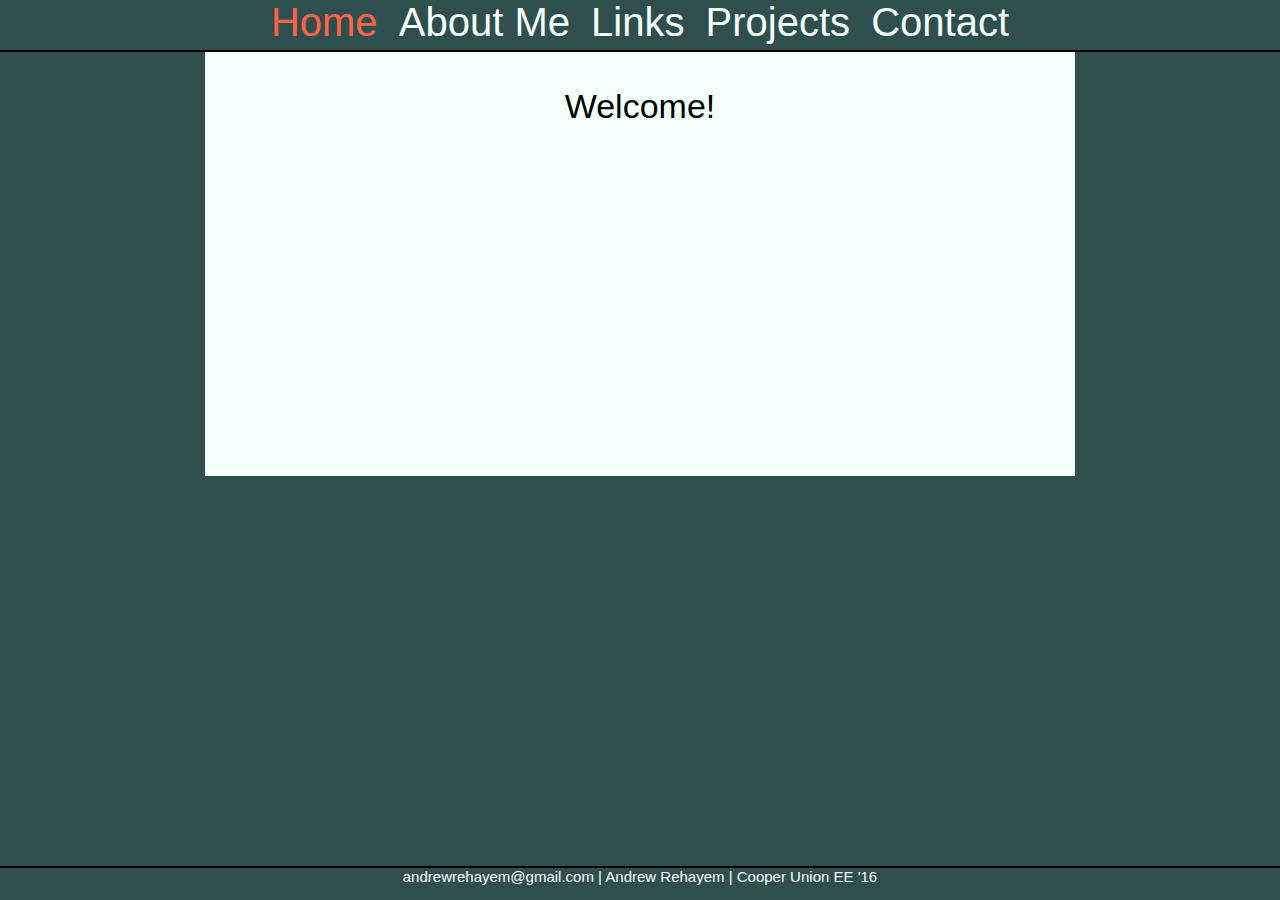
<file: index.html>
<!DOCTYPE html>
<html>

<head>
	<link rel="shortcut icon" href="/favicon.ico" type="image/x-icon"/>
	<link rel="icon" href="/favicon.ico" type="image/x-icon"/>
	<link type="text/css" rel="stylesheet" href="stylesheet.css"/>
	<title>Rehayem | Home</title>
	<script src="tracking.js"></script>
</head>

<body>
	<div class="wrapper">
	<div id="bar">
		<a href="index.html"><span>Home</span></a>
		<a href="profile.html">About Me</a>
		<a href="resources.html">Links</a>
		<a href="projects.html">Projects</a>
		<a href="contact.html">Contact</a>
	</div>
	<div class="content">
	<h1>Welcome!</h1>
	<iframe width="420" height="315" src="//www.youtube.com/embed/xsFJS4I_05E?rel=0" frameborder="0" allowfullscreen></iframe>
	</div>
	<div class="push"></div>
	</div>
	<div class="footer">andrewrehayem@gmail.com | Andrew Rehayem | Cooper Union EE '16</div>
</body>

</html>
</file>
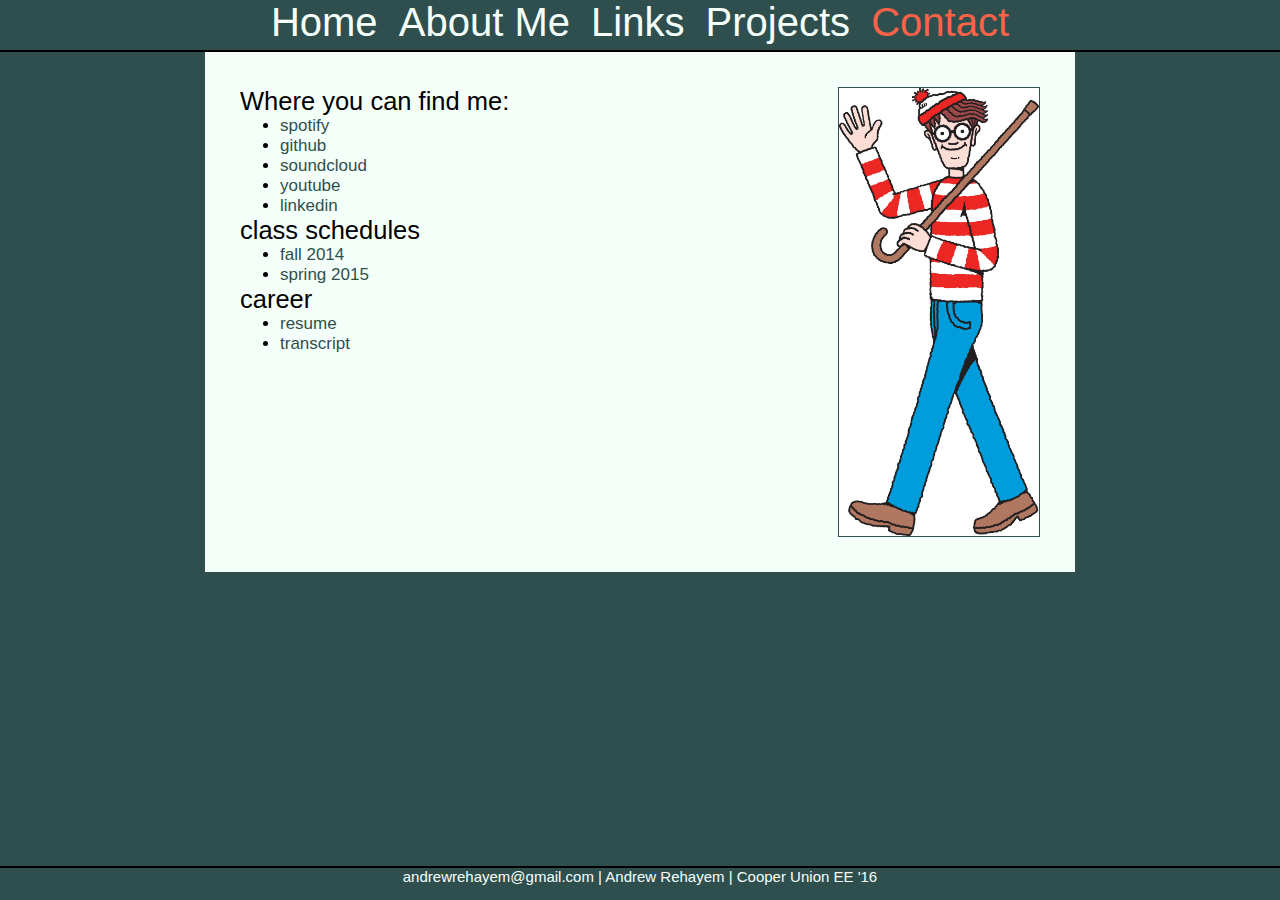
<file: contact.html>
<!DOCTYPE html>
<html>

<head>
	<link rel="shortcut icon" href="/favicon.ico" type="image/x-icon"/>
	<link rel="icon" href="/favicon.ico" type="image/x-icon"/>
	<link type="text/css" rel="stylesheet" href="stylesheet.css"/>
	<title>Rehayem | Contact</title>
</head>

<body>
	<div class="wrapper">
		<div id="bar">
			<a href="index.html">Home</a>
			<a href="profile.html">About Me</a>
			<a href="resources.html">Links</a>
			<a href="projects.html">Projects</a>
			<a href="contact.html"><span>Contact</span></a>
		</div>
		<div class="content">
			<img src="images/waldo.jpg" id="waldo"/>
			<h2>Where you can find me:</h2>
			<ul>
				<li><a href="https://play.spotify.com/user/frombachtothebeatles">spotify</a></li>
				<li><a href="https://github.com/arehayem">github</a></li>
				<li><a href="https://soundcloud.com/andrew-rehayem">soundcloud</a></li>
				<li><a href="http://www.youtube.com/user/andrewar1993">youtube</a></li>
				<li><a href="http://www.linkedin.com/pub/andrew-rehayem/72/9b8/645">linkedin</a></li>
			</ul>
			<h2>class schedules</h2>
			<ul>
				<li><a href="fall2014.pdf">fall 2014</a></li>
				<li><a href="spring2015.pdf">spring 2015</a></li>
			</ul>
			<h2>career</h2>
			<ul>
				<li><a href="arehayem_resume.pdf">resume</a></li>
				<li><a href="transcript.pdf">transcript</a></li>
			</ul>
		</div>
		<div class="push"></div>
	</div>
	<div class="footer">andrewrehayem@gmail.com | Andrew Rehayem | Cooper Union EE '16</div>
</body>

</html>
</file>
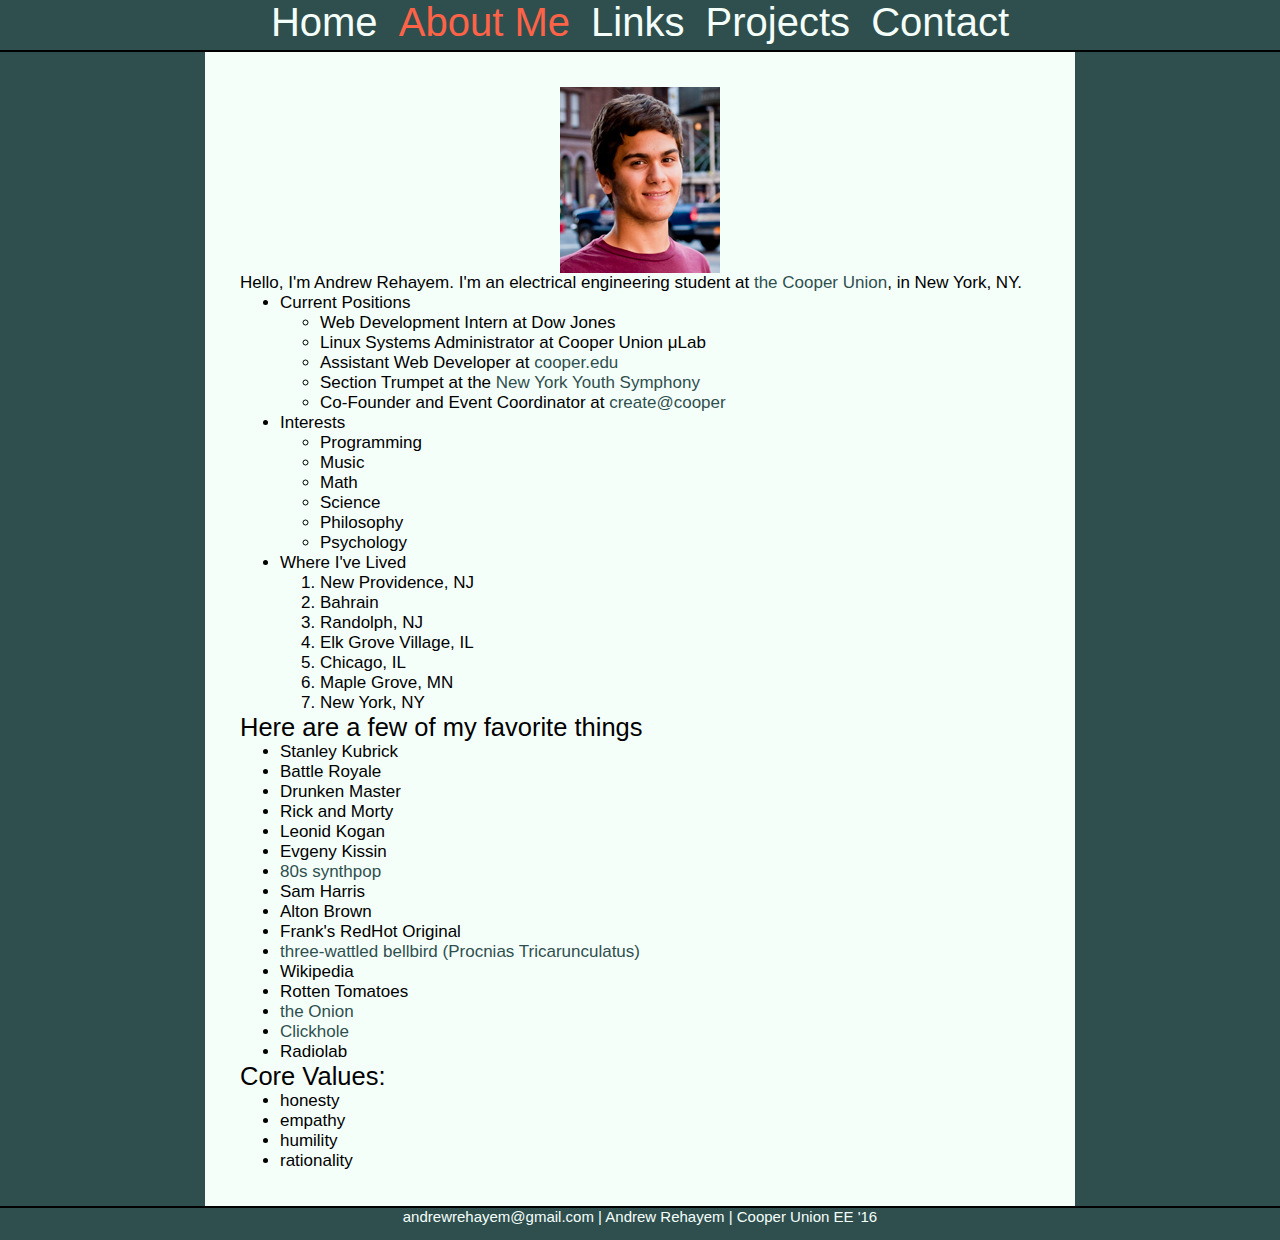
<file: profile.html>
<!DOCTYPE html>
<html>

<head>
	<link rel="shortcut icon" href="/favicon.ico" type="image/x-icon"/>
	<link rel="icon" href="/favicon.ico" type="image/x-icon"/>
	<link type="text/css" rel="stylesheet" href="stylesheet.css"/>
	<title>Rehayem | About Me</title>
</head>

<body>
	<div class="wrapper">
		<div id="bar">
			<a href="index.html">Home</a>
			<a href="profile.html"><span>About Me</span></a>
			<a href="resources.html">Links</a>
			<a href="projects.html">Projects</a>
			<a href="contact.html">Contact</a>
		</div>
		<div class="content">
			<img src="images/me.jpg" />
			<p>Hello, I'm Andrew Rehayem. I'm an electrical engineering student at <a href="http://en.wikipedia.org/wiki/Cooper_Union">the Cooper Union</a>, in New York, NY.</p>
			<ul>
				<li>Current Positions
					<ul>
						<li>Web Development Intern at Dow Jones</li>
						<li>Linux Systems Administrator at Cooper Union &mu;Lab</li>
						<li>Assistant Web Developer at <a href="http://cooper.edu">cooper.edu</a></li>
						<li>Section Trumpet at the <a href="http://nyys.org">New York Youth Symphony</a></li>
						<li>Co-Founder and Event Coordinator at <a href="http://createatcooper.org">create@cooper</a></li>
					</ul>
				</li>
				<li>Interests
					<ul>
						<li>Programming</li>
						<li>Music</li>
						<li>Math</li>
						<li>Science</li>
						<li>Philosophy</li>
						<li>Psychology</li>
					</ul>
				</li>
				<li>Where I've Lived
					<ol>
						<li>New Providence, NJ</li>
						<li>Bahrain</li>
						<li>Randolph, NJ</li>
						<li>Elk Grove Village, IL</li>
						<li>Chicago, IL</li>
						<li>Maple Grove, MN</li>
						<li>New York, NY</li>
					</ol>
				</li>
			</ul>
			<h2>Here are a few of my favorite things</h2>
			<ul>
				<li>Stanley Kubrick</li>
				<li>Battle Royale</li>
				<li>Drunken Master</li>
				<li>Rick and Morty</li>
				<li>Leonid Kogan</li>
				<li>Evgeny Kissin</li>
				<li><a href="https://www.youtube.com/watch?v=lOEXDjuazXE">80s synthpop</a></li>
				<li>Sam Harris</li>
				<li>Alton Brown</li>
				<li>Frank's RedHot Original</li>
				<li><a href="https://www.youtube.com/watch?v=Gnu8QbpImWw">three-wattled bellbird (Procnias Tricarunculatus)</a></li>
				<li>Wikipedia</li>
				<li>Rotten Tomatoes</li>
				<li><a href="http://www.theonion.com/articles/nations-huggers-announce-plans-for-you-to-get-over,36896/">the Onion</a></li>
				<li><a href="http://www.clickhole.com/article/woman-takes-one-photo-herself-every-day-week-337">Clickhole</a></li>
				<li>Radiolab</li>
			</ul>
			<h2>Core Values:</h2>
			<ul>
				<li>honesty</li>
				<li>empathy</li>
				<li>humility</li>
				<li>rationality</li>
			</ul>
<!--			<h2>How I think the world's problems can feasibly be solved on a global scale (credit to statistician Joel Cohen)</h2>
			<ul>
				<li>education - Everyone in the world should have access to a good primary and secondary education. Women who are educated have less children on average, because it provides them with a means of achieving status other than childbearing. People should be educated about diversity of values, i.e. they should recognize that other people have different values than them, and they should be educated about how their body works and what is necessary for health.</li>
				<li>nutrition - 1 billion people go to bed hungry each night, and we have the food to feed them.</li>
				<li>contraception - Around half of the children born around the world are unplanned or unwanted. Universal access to contraception will help ensure that every child is a wanted child.</li>
			</ul>-->
		</div>
		<div class="push"></div>
	</div>
	<div class="footer">andrewrehayem@gmail.com | Andrew Rehayem | Cooper Union EE '16</div>
</body>

</html>
</file>
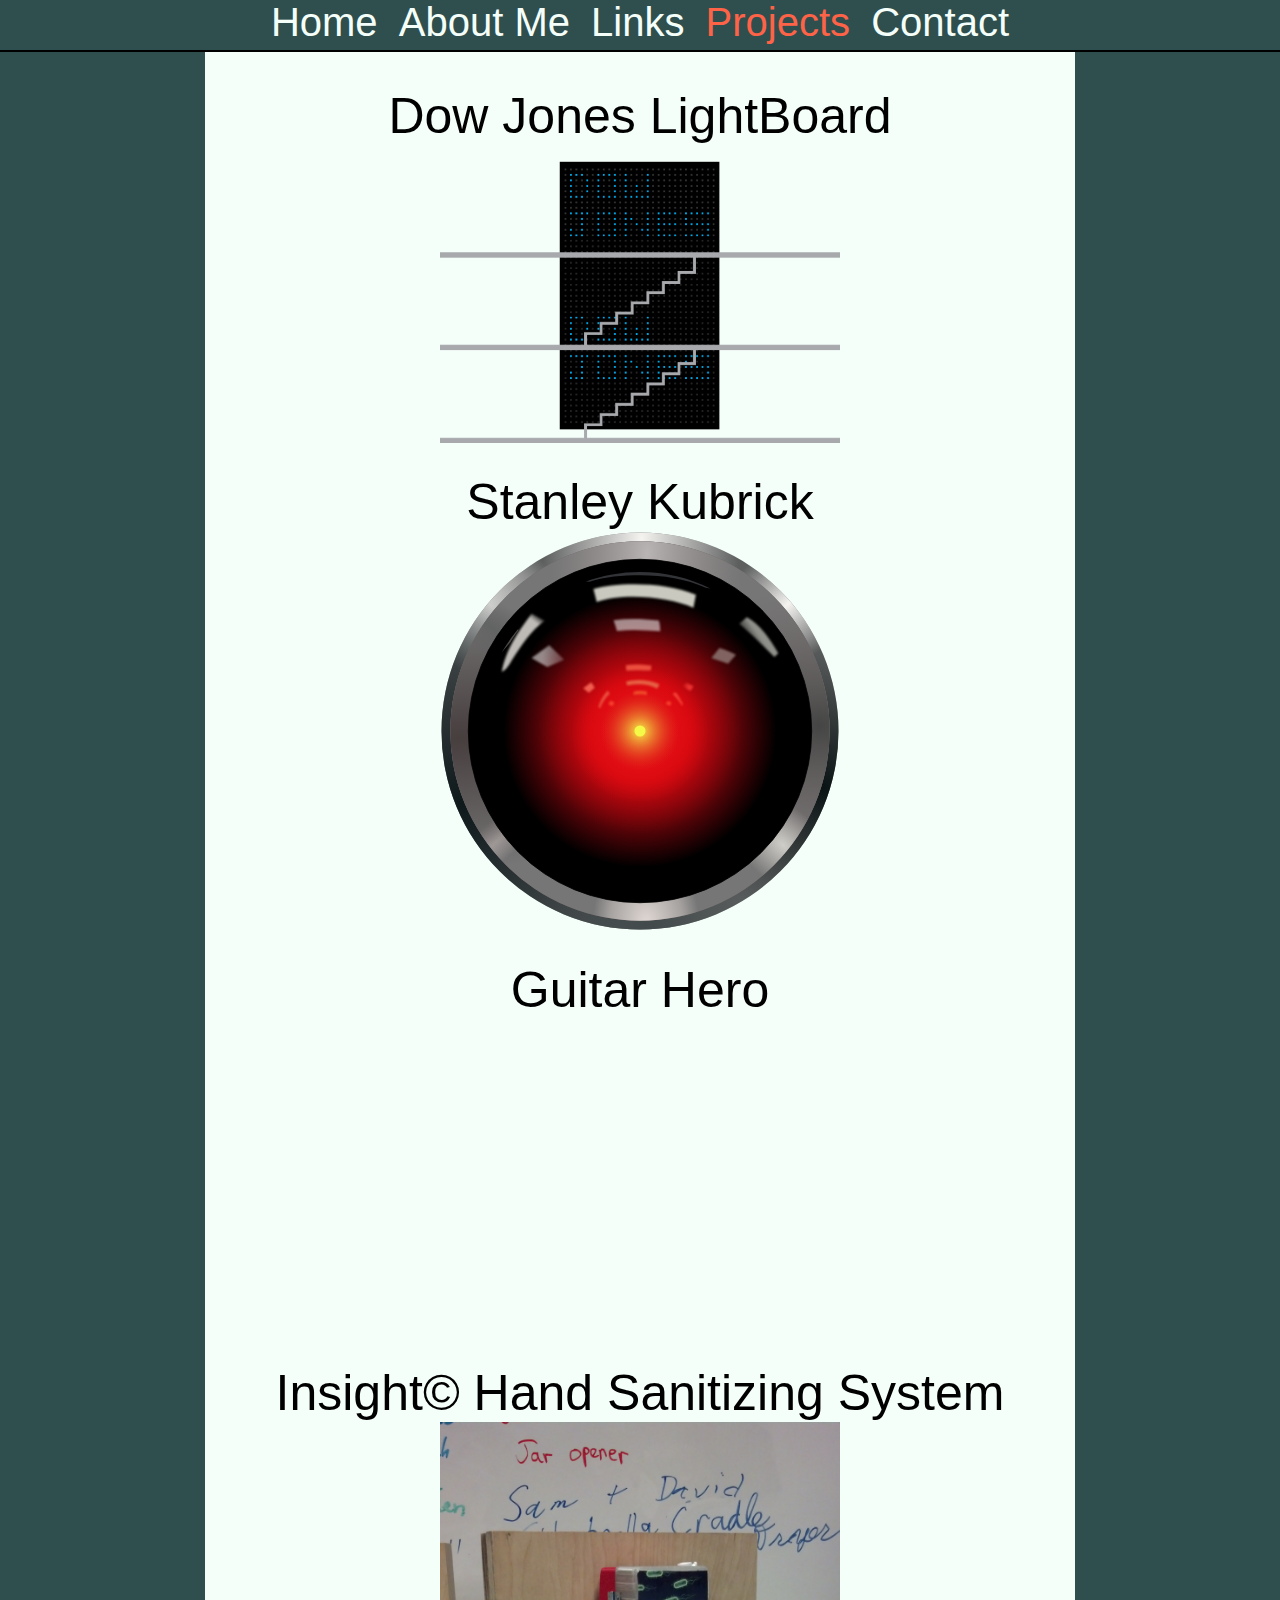
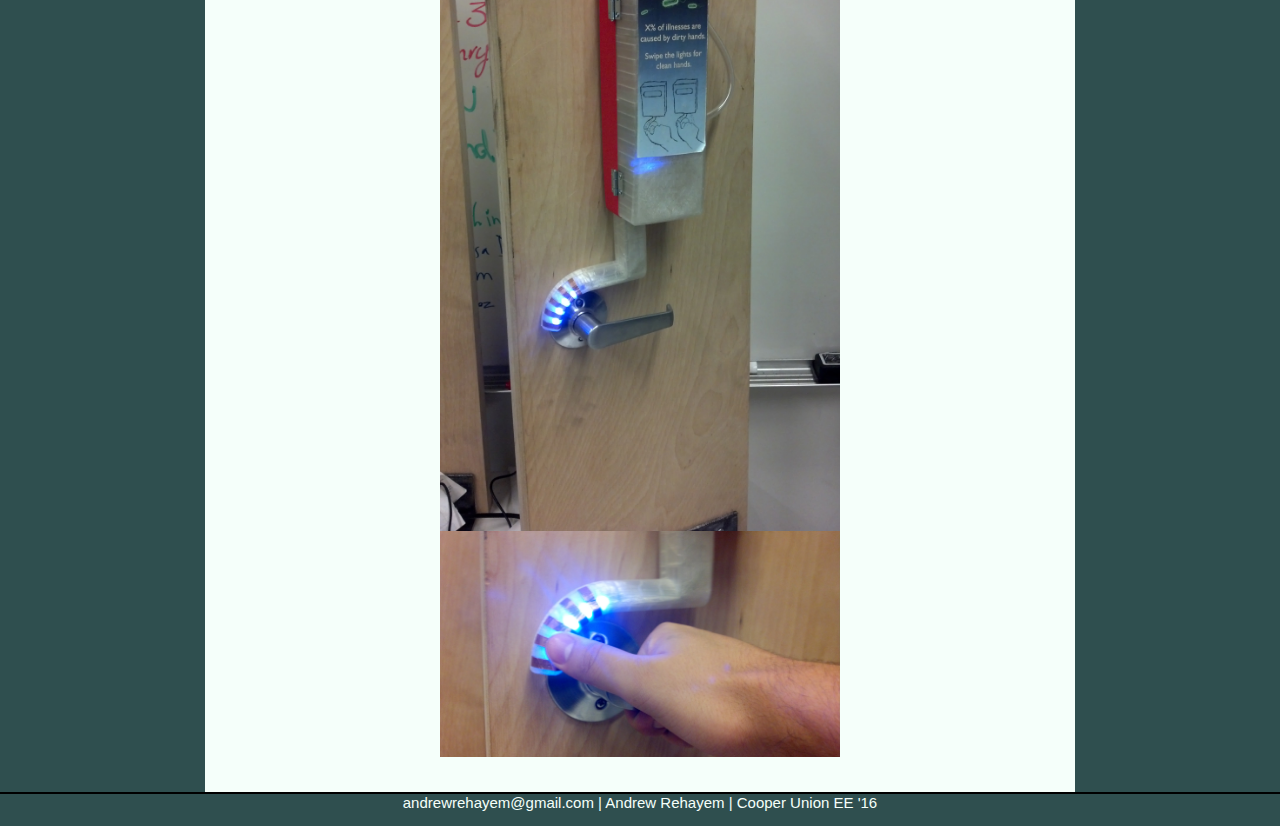
<file: projects.html>
<!DOCTYPE html>
<html>

<head>
	<link rel="shortcut icon" href="/favicon.ico" type="image/x-icon"/>
	<link rel="icon" href="/favicon.ico" type="image/x-icon"/>
	<link type="text/css" rel="stylesheet" href="stylesheet.css"/>
	<title>Rehayem | Projects</title>
	<style>
		h2 {
			font-size: 50px;
			width: auto;
			text-align: center;
			margin-top: 30px;
		}
	
		#first {
			margin-top: 0;
		}
	</style>
</head>

<body>
	<div class="wrapper">
		<div id="bar">
			<a href="index.html">Home</a>
			<a href="profile.html">About Me</a>
			<a href="resources.html">Links</a>
			<a href="projects.html"><span>Projects</span></a>
			<a href="contact.html">Contact</a>
		</div>
		<div class="content">
			<h2 id="first">Dow Jones LightBoard</h2>
			<a href="http://betaweb.dowjones.com/db/lightboard/"><img src="images/office-drawing.png" width="400px"/></a>
			<h2>Stanley Kubrick</h2>
			<a href="http://kubrick.arehayem.com"><img src="images/HAL9000.svg" width="400px"/></a>
			<h2>Guitar Hero</h2>
			<iframe width="420" height="315" src="//www.youtube.com/embed/VEv6Kk7i-zQ?rel=0" frameborder="0" allowfullscreen></iframe>
			<!-- <a class='extras' href="images/schematic.bmp">schematic</a> -->
			<h2>Insight&copy; Hand Sanitizing System</h2>
			<img width="400px" src="images/demo1.jpg" />
			<img width="400px" src="images/demo2.jpg" />
			<!-- <a class='extras' href="SpecificationRehayemNeuhaus.pdf">provisional patent application</a> -->
		</div>
		<div class="push"></div>
	</div>
	<div class="footer">andrewrehayem@gmail.com | Andrew Rehayem | Cooper Union EE '16</div>
</body>

</html>
</file>
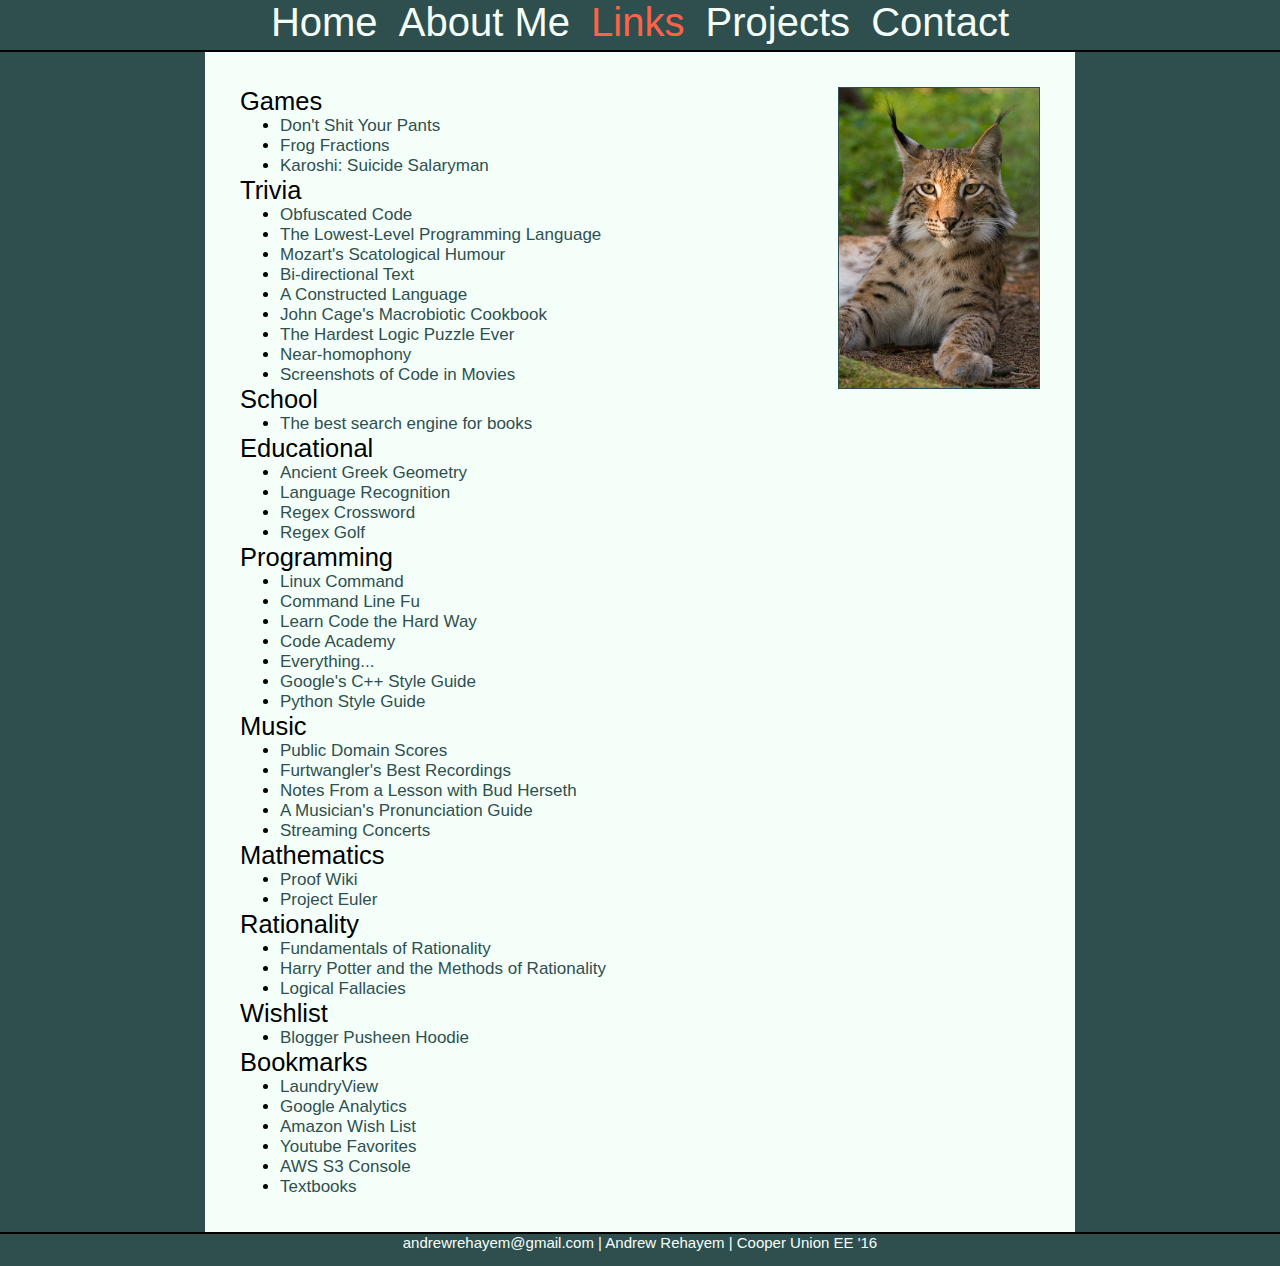
<file: resources.html>
<!DOCTYPE html>
<html>

<head>
	<link rel="shortcut icon" href="/favicon.ico" type="image/x-icon"/>
	<link rel="icon" href="/favicon.ico" type="image/x-icon"/>
	<link type="text/css" rel="stylesheet" href="stylesheet.css"/>
	<title>Rehayem | Links</title>
</head>
<body>
	<div class="wrapper">
		<div id="bar">
			<a href="index.html">Home</a>
			<a href="profile.html">About Me</a>
			<a href="resources.html"><span>Links</span></a>
			<a href="projects.html">Projects</a>
			<a href="contact.html">Contact</a>
		</div>
		<div class="content">
			<img src="images/lynx.jpg" id="waldo"/>
			<h2>Games</h2>
			<ul>
				<li><a href="http://www.kongregate.com/games/rete/dont-shit-your-pants">Don't Shit Your Pants</a></li>
				<li><a href="http://twinbeard.com/frog-fractions">Frog Fractions</a></li>
				<li><a href="http://www.karoshigame.com/karoshi-flash.php">Karoshi: Suicide Salaryman</a></li>
			</ul>
			<h2>Trivia</h2>
			<ul>
				<li><a href="http://en.wikipedia.org/wiki/Obfuscation_(software)">Obfuscated Code</a></li>
				<li><a href="http://en.wikipedia.org/wiki/Brainfuck">The Lowest-Level Programming Language</a></li>
				<li><a href="http://en.wikipedia.org/wiki/Leck_mich_im_Arsch">Mozart's Scatological Humour</a></li>
				<li><a href="http://en.wikipedia.org/wiki/Boustrophedon">Bi-directional Text</a></li>
				<li><a href="http://www.ithkuil.net/">A Constructed Language</a></li>
				<li><a href="http://johncage.org/blog/CageRecipes.html">John Cage's Macrobiotic Cookbook</a></li>
				<li><a href="http://en.wikipedia.org/wiki/The_Hardest_Logic_Puzzle_Ever">The Hardest Logic Puzzle Ever</a></li>
				<li><a href="http://en.wikipedia.org/wiki/Mondegreen">Near-homophony</a></li>
				<li><a href="http://moviecode.tumblr.com/">Screenshots of Code in Movies</a></li>
			</ul>
			<h2>School</h2>
			<ul>
				<li><a href="http://www.bigwords.com/">The best search engine for books</a></li>
			</ul>
			<h2>Educational</h2>
			<ul>
				<li><a href="http://www.sciencevsmagic.net/geo/#">Ancient Greek Geometry</a></li>
				<li><a href="http://greatlanguagegame.com/">Language Recognition</a></li>
				<li><a href="http://regexcrossword.com/">Regex Crossword</a></li>
				<li><a href="http://regex.alf.nu/">Regex Golf</a></li>
			</ul>
			<h2>Programming</h2>
			<ul>
				<li><a href="http://linuxcommand.org/">Linux Command</a></li>
				<li><a href="http://www.commandlinefu.com/commands/browse">Command Line Fu</a></li>
				<li><a href="http://learncodethehardway.org/">Learn Code the Hard Way</a></li>
				<li><a href="http://codeacademy.com/">Code Academy</a></li>
				<li><a href="http://www.bentobox.io/">Everything...</a></li>
				<li><a href="http://google-styleguide.googlecode.com/svn/trunk/cppguide.xml">Google's C++ Style Guide</a></li>
				<li><a href="http://www.python.org/dev/peps/pep-0008/">Python Style Guide</a></li>
			</ul>
			<h2>Music</h2>
			<ul>
				<li><a href="http://imslp.org/">Public Domain Scores</a></li>
				<li><a href="http://www.furtwangler.net/bestchoice.html">Furtwangler's Best Recordings</a></li>
				<li><a href="http://abel.hive.no/trumpet/herseth/herseth_notes.html">Notes From a Lesson with Bud Herseth</a></li>
				<li><a href="http://www.pronunciationguide.info/thebiglist.html">A Musician's Pronunciation Guide</a></li>
				<li><a href="http://www.worldconcerthall.com/">Streaming Concerts</a></li>
			</ul>
			<h2>Mathematics</h2>
			<ul>
				<li><a href="http://www.proofwiki.org/wiki/Main_Page">Proof Wiki</a></li>
				<li><a href="http://projecteuler.net/">Project Euler</a></li>
			</ul>
			<h2>Rationality</h2>
			<ul>
				<li><a href="http://wiki.lesswrong.com/wiki/Map_and_Territory_(sequence)">Fundamentals of Rationality</a></li>
				<li><a href="http://hpmor.com/">Harry Potter and the Methods of Rationality</a></li>
				<li><a href="https://yourlogicalfallacyis.com/poster">Logical Fallacies</a></li>
			</ul>
			<h2>Wishlist</h2>
			<ul>
				<li><a href="http://www.heychickadee.com/products/blogger-pusheen-hoodie-unisex">Blogger Pusheen Hoodie</a></li>
			</ul>
			<h2>Bookmarks</h2>
			<ul>
				<li><a href="http://www.laundryview.com/lvs.php?s=219">LaundryView</a></li>
				<li><a href="https://www.google.com/analytics/web/?hl=en#home/a43462184w73503797p75906118/">Google Analytics</a></li>
				<li><a href="http://www.amazon.com/gp/registry/wishlist/ref=gno_listpop_wi">Amazon Wish List</a></li>
				<li><a href="http://www.youtube.com/playlist?list=PLJqkdYOo_JB69afVmZlnA9sAWnOtIODZz">Youtube Favorites</a></li>
				<li><a href="https://console.aws.amazon.com/console/home?region=us-west-2">AWS S3 Console</a></li>
				<li><a href="https://www.dropbox.com/sh/5c21jsa7c36kxm8/FynhZCGbkt">Textbooks</a></li>
			</ul>
		</div>
		<div class="push"></div>
	</div>
	<div class="footer">andrewrehayem@gmail.com | Andrew Rehayem | Cooper Union EE '16</div>
</body>

</html>
</file>
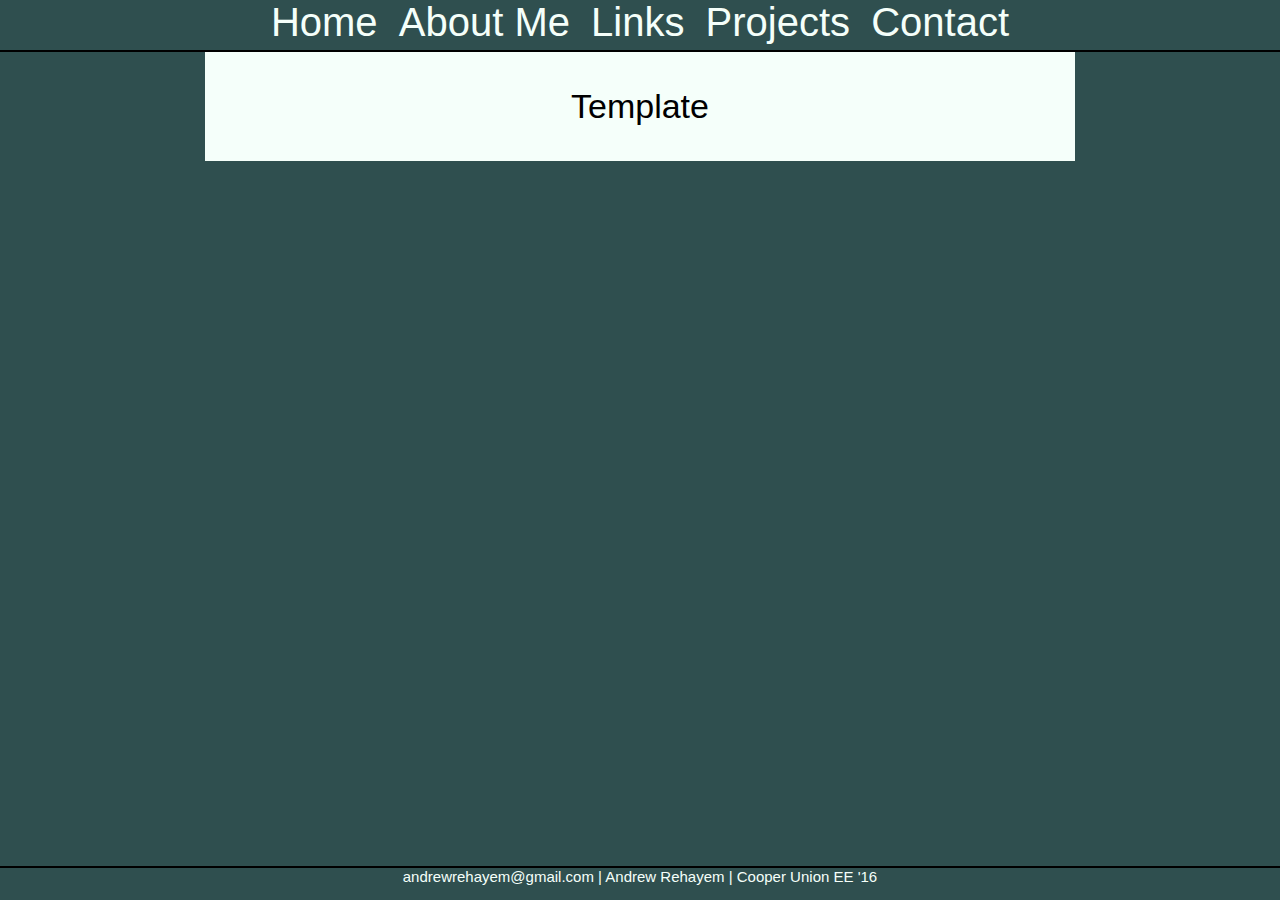
<file: template.html>
<!DOCTYPE html>
<html>

<head>
	<link rel="shortcut icon" href="/favicon.ico" type="image/x-icon"/>
	<link rel="icon" href="/favicon.ico" type="image/x-icon"/>
	<link type="text/css" rel="stylesheet" href="stylesheet.css"/>
	<title>Rehayem | Template</title>
</head>

<body>
	<div class="wrapper">
		<div id="bar">
			<a href="index.html">Home</a>
			<a href="profile.html">About Me</a>
			<a href="resources.html">Links</a>
			<a href="projects.html">Projects</a>
			<a href="contact.html">Contact</a>
		</div>
		<div class="content">
			<h1>Template</h1>
		</div>
		<div class="push"></div>
	</div>
	<div class="footer">andrewrehayem@gmail.com | Andrew Rehayem | Cooper Union EE '16</div>
</body>

</html>
</file>
<file: stylesheet.css>
* {
	font-family: "HelveticaNeue-Light", "Helvetica Neue Light", "Helvetica Neue", Helvetica, Arial, "Lucida Grande", sans-serif;
	margin: 0;
}

body {
	font-size: 17px;
	margin: 0;
	background-color: mintcream;
	height: 100%;
	overflow-y: scroll;
}

html {
	height: 100%;
}

h1 {
	text-align: center;
}

h1, h2, h3 {
	font-weight: normal;
}

img {
	display: block;
	margin: auto;
}

span {
	color: tomato;
}

iframe {
	display: block;
	margin: auto;
}

a {
	text-decoration: none;
	color: darkslategray;
}

a:hover {
	text-decoration: underline;
}

#bar {
	margin: auto;
	height: 50px;
	width: 100%;
	text-align: center;
	font-size: 40px;
	border-bottom: 2px solid black;
}

#bar a {
	height: 50px;
	display: inline-block;
	padding-left: 5px;
	padding-right: 5px;
	color: mintcream;
}

#bar a:hover {
	text-decoration: none;
	color: tomato;
}

.wrapper {
	min-height: 100%;
	height: auto !important;
	height: 100%;
	margin: 0 auto -2em;
	background: darkslategray;
}

.footer, .push {
	height: 2em;
}

.footer {
	text-align: center;
	font-size: 15px;
	border-top: 2px solid black;
	color: mintcream;
}

.content {
	display: block;
	margin: auto;
	width: 800px;
	background: mintcream;
	padding: 35px;
}

.content #waldo {
	margin-left: 1.5em;
	display:block;
	width: 200px;
	float: right;
	border: 1px solid darkslategray;
}

.content:after {
	content:'.';
	visibility:hidden;
	display:block;
	height:0;
	clear:both;	
}
</file>
